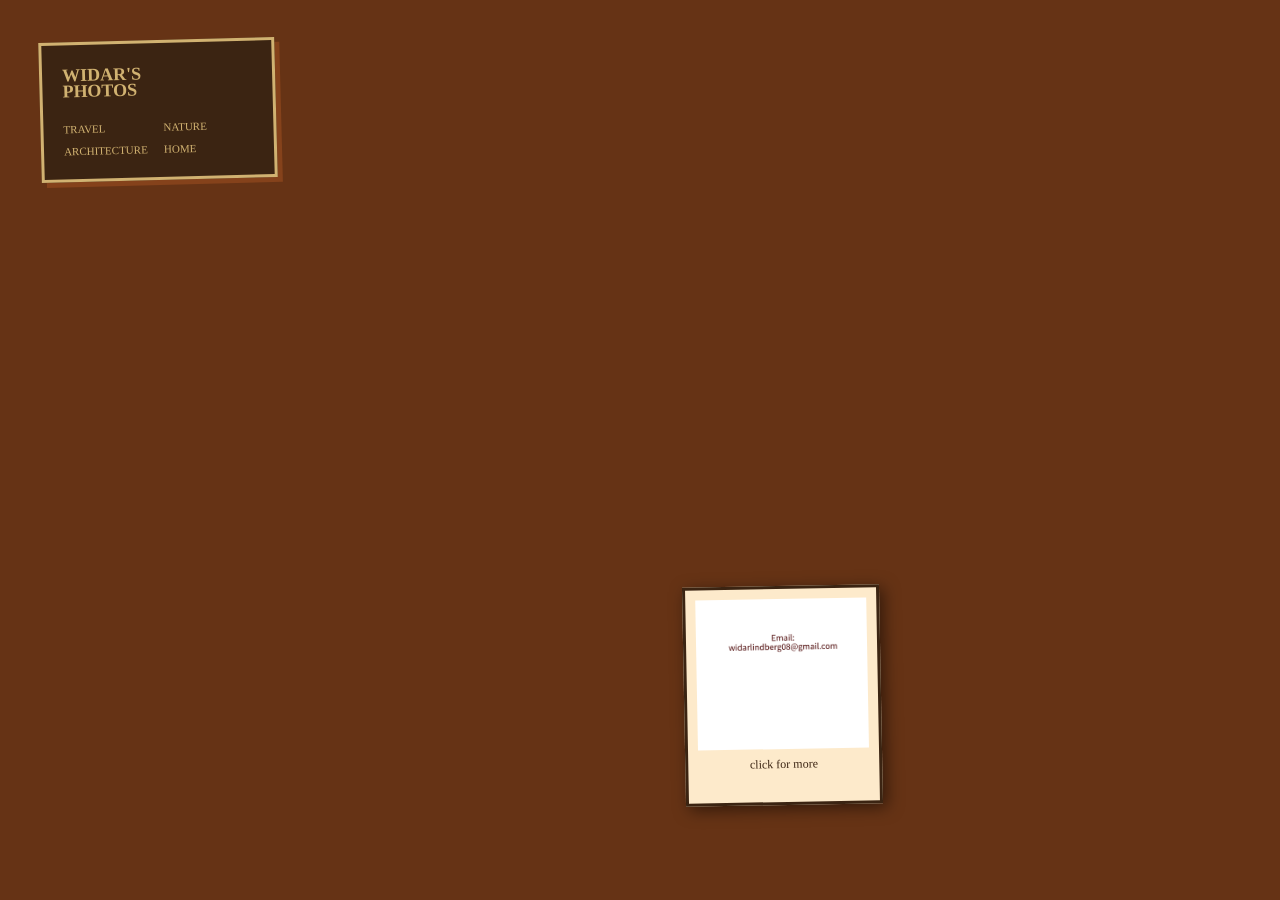
<file: contact.html>
<!DOCTYPE html>
<html lang="en">
  <head>
    <meta charset="UTF-8" />
    <meta name="viewport" content="width=device-width, initial-scale=1.0" />
    <title>Widar's Photos</title>
    <link rel="stylesheet" href="style.css" />
    <link rel="icon" type="image/x-icon" href="foton/LOGO1.png" />
  </head>

  <body>
    <div id="menu">
      <div id="menu-title">
        <span>Widar's</span>
        <span>Photos</span>
      </div>
      <div id="menu-links">
        <a href="travel.html">travel</a>
        <a href="nature.html">nature</a>
        <a href="buildings.html">architecture</a>
        <a href="index.html">home</a>
      </div>
    </div>

    <div id="board">
      <div class="card">
        <img src="foton/email.png" />
        <div class="drawer">
          <p>Instagram: widar.1</p>
        </div>
        <p class="caption">click for more</p>
      </div>
    </div>

    <script src="script.js"></script>
  </body>
</html>
</file>
<file: style.css>
@import url('https://fonts.cdnfonts.com/css/cooper-std');
body {
    margin: 0;
    background: #663315;
}

#board {
    width: 100vw;
    height: 100vh;
    
}

.card {
    position: absolute;
    background: #fdeacb;
    padding: 10px 10px 30px;
    cursor: grab;
    box-shadow: 4px 4px 16px rgba(0, 0, 0, 0.5);
    border: #3b2412 solid 3px;
}

.card img {
    width: 100%;
    height: 150px;
    object-fit: cover;
    display: block;
    pointer-events: none;
}

.caption {
    text-align: center;
    font-size: 12px;
    color: #3b2412;
    margin: 8px 0 0;
    font-family: 'Cooper Std', 'Cooper Black', Georgia, serif;
}

.drawer {
    background: #3b2412;
    color: #D1B271;
    font-size: 11px;
    max-height: 0;
    overflow: hidden;
    transition: max-height 0.3s ease;
    font-family: 'Cooper Std', 'Cooper Black', Georgia, serif;
}

.drawer.open {
    max-height: 100px;
    padding: 8px;
}

#menu {
    position: absolute;
    top: 40px;
    left: 40px;
    background: #3b2412;
    color: #D1B271;
    padding: 22px 20px;
    width: 190px;
    z-index: 100;
    border: 3px solid #D1B271;
    box-shadow: 5px 5px 0px #85421b;
    transform: rotate(-1.5deg);
    cursor: default;
    font-family: cooper std, cooper black, georgia, serif;
}

#menu-title {
    display: flex;
    flex-direction: column;
    font-size: 18px;
    font-weight: bold;
    text-transform: uppercase;
    margin-bottom: 24px;
    line-height: 0.9;
}

#menu-links {
    display: grid;
    grid-template-columns: 1fr 1fr;
    gap: 10px;
}

#menu-links a {
    color: #D1B271;
    text-decoration: none;
    font-size: 11px;
    text-transform: uppercase;
}

#menu-links a:hover {

    text-decoration: underline;
}

.card.expanded {
    width: 350px;
}

.card.expanded img {
    height: 400px;
}
</file>
